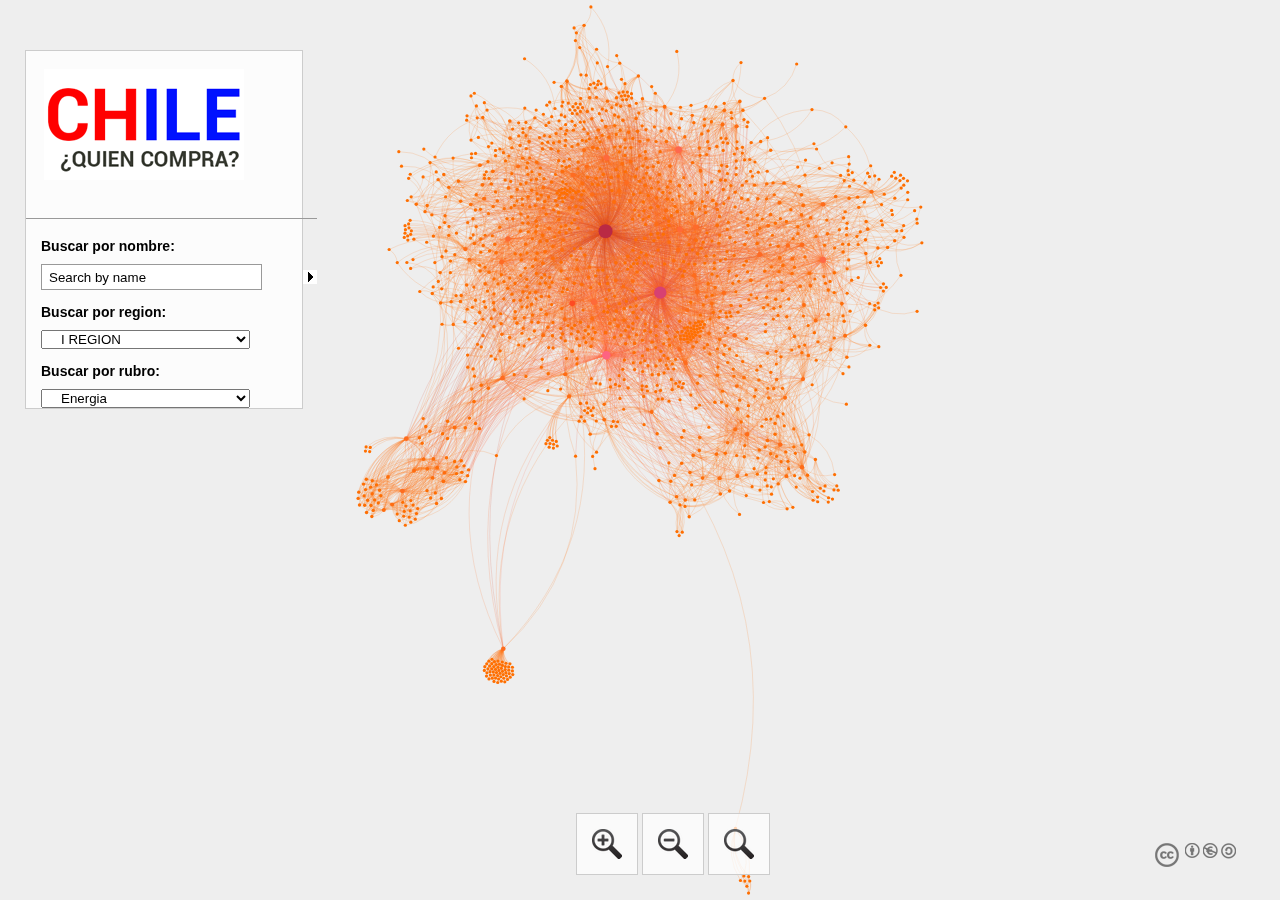
<file: index.html>
<!DOCTYPE html>
<html xmlns="http://www.w3.org/1999/xhtml" xml:lang="en-gb" lang="en" xmlns:og="http://opengraphprotocol.org/schema/" xmlns:fb="http://www.facebook.com/2008/fbml" itemscope itemtype="http://schema.org/Map">

<head>
<title>OII Network Visualisation Example</title>
<meta http-equiv="Content-Type" content="text/html; charset=UTF-8" />
<meta charset="utf-8">
<meta name="viewport" content="width=device-width,height=device-height,initial-scale=1,user-scalable=no" />
<meta http-equiv="X-UA-Compatible" content="IE=Edge" />


<!--[if IE]><script type="text/javascript" src="js/excanvas.js"></script><![endif]--> <!-- js/default.js -->
  <script src="js/jquery/jquery.min.js" type="text/javascript"></script>
  <script src="js/sigma/sigma.min.js" type="text/javascript" language="javascript"></script>
    <script src="js/sigma/sigma.parseJson.js" type="text/javascript" language="javascript"></script>
  <script src="js/fancybox/jquery.fancybox.pack.js" type="text/javascript" language="javascript"></script>
  <script src="js/main.js" type="text/javascript" language="javascript"></script>

  <link rel="stylesheet" type="text/css" href="js/fancybox/jquery.fancybox.css"/>
  <link rel="stylesheet" href="css/style.css" type="text/css" media="screen" />
  <link rel="stylesheet" media="screen and (max-height: 770px)" href="css/tablet.css" />
</head>


<body>
  <div class="sigma-parent">
    <div class="sigma-expand" id="sigma-canvas"></div>
  </div>
<div id="mainpanel">
  <div class="col">
	<div id="maintitle" style="background-image: url('images/CHILEQUIENCOMPRA.png'); height:111px; width:auto;"></div>
</div>
    <div class="b1" style="width:100%;">
    <form>
      <div id="search" class="cf" style="width:100%; padding-left:15px;"><h2>Buscar por nombre:</h2>
        <input type="text" name="search" value="Search by name" class="empty"/><div class="state"></div>
        <div class="results"></div>
      </div>
      <br>
	  <div id="Region" class="cf" style="padding-left:15px;"><h2>Buscar por region:</h2>
        <select >
        <option>I REGION</option>
        <option>Ii REGION</option>
        <option>III REGION</option>
        <option>IV REGION</option>
        <option>V REGION</option>
        <option>VI REGION</option>
        <option>VII REGION</option>
        <option>VIII REGION</option>
        <option>IX REGION</option>
        <option>X REGION</option>
        <option>XI REGION</option>
        <option>XII REGION</option>
        <option>XIII REGION</option>
        <option>RM</option>
        </select><div class="state">
		</div>
        <div class="results"></div>
      </div>
      <br>
      <div id="filter" class="cf" style="padding-left:15px;"><h2>Buscar por rubro:</h2>
        <select >
          <option>Energia</option>
          <option>Salud</option>
          <option>Transporte</option>
          <option>Agricultura</option>

        </select><div class="state">
        </div>
        <div class="results"></div>
      </div>
      <div class="cf" id="attributeselect"><h2>Selector de cluster:</h2>
        <div class="select">Select Group</div>
	<div class="list cf"></div>
      </div>
    </form>
    </div>
  </div>
  <div id="information">
  </div>
</div>
	<div id="zoom">
  		<div class="z" rel="in"></div> <div class="z" rel="out"></div> <div class="z" rel="center"></div>
	</div>
	<div id="copyright">
		<a rel="license" href="http://creativecommons.org/licenses/by-nc-sa/3.0/"><img alt="Creative Commons License" style="border-width:0" src="images/CC.png" /></a></div>
	</div>
<div id="attributepane">
<div class="text">
	<div title="Close" class="left-close returntext"><div class="c cf"><span>Empresas relacionadas:</span></div></div>
<div class="headertext">
	<span>Panel de información</span>
</div>
  <div>
    <div class="name" style="display: none;"></div>
    <div class="data" style="display: none;"></div>
    <div class="p">Conexiones:</div>
    <div class="link">
      <ul>
        <li>Monto mínimo ofrecido:</li>
        <li>Probabilidad de adjudicación:</li>
      </ul>
    </div>
  </div>
</div>

<div id="developercontainer">
	<a href="http://www.oii.ox.ac.uk" title="Oxford Internet Institute"><div id="oii"><span>OII</span></div></a>
	<a href="http://jisc.ac.uk" title="JISC"><div id="jisc"><span>JISC</span></div></a>	
</div>
<script type="text/javascript">

  var _gaq = _gaq || [];
  _gaq.push(['_setAccount', 'UA-21293169-4']);
  _gaq.push(['_setDomainName', 'none']);
  _gaq.push(['_setAllowLinker', true]);
  _gaq.push(['_trackPageview']);

  (function() {
    var ga = document.createElement('script'); ga.type = 'text/javascript'; ga.async = true;
    ga.src = ('https:' == document.location.protocol ? 'https://ssl' : 'http://www') + '.google-analytics.com/ga.js';
    var s = document.getElementsByTagName('script')[0]; s.parentNode.insertBefore(ga, s);
  })();

</script>
</body>
</html>
</file>
<file: css/style.css>
* {
padding: 0px;
margin: 0px;
}
select {
	width: 80%;
	margin: 0 auto;
	padding-left: 15px;
}
.cf:before, .cf:after {
	content: "";
	display: table;
}

.cf:after {
	clear: both;
}

.cf {
	zoom: 1;
}

html,body {
	width: 100%;
	height: 100%;
	margin: 0px;
	padding: 0px;
	font-size: 12px;
	font-family: sans-serif;
	line-height:1.25em;
}

.sigma-parent {
	position: relative;
	height: 100%;
}

.sigma-expand {
	position: absolute;
	width: 100%;
	height: 100%;
	top: 0;
	left: 0;
	background-color: #eee;
	background-position: center center;
	background-repeat: no-repeat;
	-webkit-touch-callout: none;
	-webkit-user-select: none;
	-khtml-user-select: none;
	-moz-user-select: none;
	-ms-user-select: none;
	user-select: none;
}

canvas#sigma_bg_1 {
	display: none;
}

#attributepane {
   	display: block;	
	display: none;
    position:absolute;
    height:auto;
    bottom:0;
    top:0;
    right:0;
	width: 240px;
	background-color: #fff;
	margin: 0;
	word-wrap: break-word;
	background-color:rgba(255,255,255,0.8);
	border-left: 1px solid #ccc;
	padding: 0px 18px 0px 18px;	
	z-index: 1;
}


#attributepane .text {
	height:100%;
}

#attributepane .headertext {
	color: #000;
	margin-bottom: 5px;
	height: 14px;
	border-bottom: 1px solid #999;
	padding: 0px 0 10px 0;
	font-size:16px;
	font-weight:bold;
}


#attributepane .returntext em {
	background-image: url('../images/sprite.png');
	background-repeat: no-repeat;
	display: block;
	width: 20px;
	height: 20px;
	background-position: -91px -13px;
	float: left;
}

#attributepane .returntext span {
	padding-left: 5px;
	display: block;
}

#attributepane .close {
	padding-left: 14px;
	margin-top: 10px;
}

#attributepane .close .c {
	border-top: 2px solid #999;
	padding: 10px 0 14px 0;
}

#attributepane .close em {
background-image: url('../images/sprite.png');
background-repeat: no-repeat;
background-position: -11px -13px;
display: block;
width: 24px;
height: 16px;
float: left;
}

#attributepane .close span {
display: block;
width: 151px;
float: left;
}

#attributepane .nodeattributes {
	display:block;
	height:85%;
	overflow-y: scroll;
	overflow-x: hidden;
	border-bottom:1px solid #999;
}

#attributepane .name {
font-size: 14px;
cursor: default;
padding-bottom: 10px;
padding-top: 18px;
font-weight:bold;
}

#attributepane .data {

}

#attributepane .data .plus {
background-repeat: no-repeat;
background-image: url('../images/sprite.png');
background-position: -171px -122px;
width: 22px;
height: 20px;
float: left;
display: block;
}

#attributepane .link {
padding: 0 0 0 4px;
}

#attributepane .link li {
padding-top: 2px;
cursor:pointer;
}

#attributepane .p {
padding-top: 10px;
font-weight: bold;
font-size:14px;
}

.left-close {
background-image: url('../images/fancybox_sprite.png');
margin-left:-37px;
z-index:99999;
cursor: pointer;
padding-left:31px;
line-height:36px;
background-repeat: no-repeat;
margin-bottom:25px;
font-weight: bold;
font-size:14px;

}

#developercontainer {
	margin-left:25px;
	margin-bottom:25px;
	position:fixed;
	bottom:0;
}

#jisc {
width: 71px;
height: 56px;
background-image: url('../images/jisc-logo-small.png');
background-repeat: no-repeat;
display:inline-block;
}

#jisc span {
	display:none;
}

#oii {
width: 227px;
height: 56px;
background-image: url('../images/oii_text.png');
background-repeat: no-repeat;
display:inline-block;
margin-right:10px;

}

#oii span {
	display:none;
}

#maintitle {
width: 100%;
height: 72px;
background-repeat: no-repeat;
margin-bottom:20px;
}

#maintitle h1 {
display: none;
}

#mainpanel {
margin-top: 50px;
margin-left: 25px;
background:#fff;
background-color:rgba(255,255,255,0.8);
border:1px solid #ccc;
z-index:20;
position:fixed;
top:0;
}

#mainpanel .b1 {
padding: 0px 0 0 0;
}

#mainpanel .col {
width: 240px;
padding: 18px 18px 18px 18px;
margin: 0;

}

#title {
font-weight: bold;
}

#titletext {
padding: 6px 0 10px 0;
}

#info {
	padding-bottom:15px;
}


#search {
	border-top: 1px solid #999;
	padding: 20px 0 0px 2px;
}

#search input[name=search] {
border: 1px solid #999;
background-color: #fff;
padding: 5px 7px 4px 7px;
width: 205px;
color: #000;
}

#search input.empty {
color: #000;
}

#search .state {
width: 14px;
height: 14px;
background-image: url('../images/sprite.png');
float: right;
margin-top: 6px;
cursor: pointer;
background-position: -131px -13px;
}

#search .state.searching {
background-position: -11px -13px;
}

#search .results {
	display: none;
/*	border: 1px solid #999;*/
	margin: 6px;
	/*height: 150px;*/
	overflow-y: scroll;
	overflow-x: hidden;
}

#search .results b {
padding-left: 2px;
}

#search .results a {
padding: 1px 2px;
display: block;
cursor: pointer;
text-decoration: none;
color: #000;
}

#search .results a:hover {
background-color: #999;
color: #fff;
}

#attributeselect {
margin: 20px 0 13px 0 ;
-webkit-touch-callout: none;
-webkit-user-select: none;
-khtml-user-select: none;
-moz-user-select: none;
-ms-user-select: none;
user-select: none;
}

#attributeselect .select {
	border: 1px solid #999;
	padding: 5px 7px 4px 7px;
	color: #fff;
	cursor: pointer;
	background-color: #999;
	background-image: url('../images/sprite.png');
	background-repeat: no-repeat;
	background-position: 200px -144px;
}

#attributeselect .close {
background-position: 200px -8px;
}

#attributeselect .list {
	display: none;
	border: 1px solid 
	#999;
	padding: 6px;
	height: 150px;
	width: 226px;
	overflow-y: scroll;
	overflow-x: hidden;
	background-color: #999;
	/*position: relative;
		left: 240px;
		bottom: 164px;*/
	position:absolute;
	margin-left: 240px;
	margin-top:-164px;
	color: white;
}	

#attributeselect .list a {
display:block;
padding: 2px;
text-decoration: none;
color: #fff;
}

#attributeselect .list a:hover {
background-color: #fff;
color: #000;
}

.link h2 {
font-size: 1em;
padding-top: 1em;
}

#mainpanel dl {
	padding-bottom:10px;
}

#mainpanel h2 {
	font-size:14px;
}

#mainpanel dt {
width: 20px;
height: 20px;
float: left;
background-repeat: no-repeat;
background-image: url('../images/sprite.png');
}

#legend dl {
}

#mainpanel h2 {
	padding-bottom:10px;
}

#legend dd {
margin-bottom: 8px;
color: #000;
}

#mainpanel .infos dd {
margin-bottom: 12px;
}

#mainpanel .node {
background-position: -11px -119px;
}

#mainpanel .edge {
background-position: -51px -122px;
}

#mainpanel .colours {

background-image:url('../images/rainbow.png');

}
#legend .note {
margin-bottom: 8px;

}

#mainpanel .regions {
background-position: -171px -13px;
}

#mainpanel .download {
background-position: -51px -13px;
}

#mainpanel .moreinformation {
background: url('../images/info.png');
background-repeat: no-repeat;
margin-left: 5px;
}

#copyright {
	margin:0 auto;	
	position: fixed;
	right: 40px;
	bottom: 25px;
	z-index:0;
}

#copyright a {
color: #000;
}

#copyright .explanation {
display: none;
}

#zoom {
	z-index:999;
	position: fixed;
	left: 45%;
	bottom: 25px;
	margin:0 auto;
	padding: 0;
	-webkit-touch-callout: none;
	-webkit-user-select: none;
	-khtml-user-select: none;
	-moz-user-select: none;
	-ms-user-select: none;
	user-select: none;
	text-align:left;
}

#zoom .z {
	background:#fff;
	background-color:rgba(255,255,255,0.7);
	width: 60px;
	height: 60px;
	cursor: pointer;
	border:1px solid #ccc;
	float:left;
	margin-right:4px;
	background-repeat:no-repeat;
}

#zoom .z[rel=center] {
	background-image: url('../images/zoom_reset.png');
	background-position:center;
}

#zoom .z[rel=in] {
	background-image: url('../images/zoom_in.png');
	background-position:center; 
}

#zoom .z[rel=out] {
	background-image: url('../images/zoom_out.png');
	background-position:center; 
}

.line {
	font-size: 12px;
	color: #000;
	text-decoration: none;
	font-weight: bold;
	cursor: pointer;
	cursor: hand;
}

#information {
display: none;
background: #fff;
padding: 1px 10px 10px 10px;
}

#information h3 {
margin: 14px 0 4px 0;
}

#information p {
margin: 0 0 4px 0;
}

#information .button {
width: 14px;
height: 14px;
background-image: url('../images/sprite.png');
border: 1px solid #999;
display: inline-block;
*display: inline;
*zoom: 1;
}

#information .button span {
display: none;
}

#information .button.plus {
background-position: -91px -122px; 
}

#information .button.moins {
background-position: -131px -122px;
}

#minify {
background-color: #fff;
padding: 4px 4px 4px 25px;
cursor: pointer;
background-image: url('../images/sprite.png');
background-repeat: no-repeat;
background-position: -167px -118px;
position: absolute;
top: 65px;
left: 15px;
display: none;
}

#minifier {
position: absolute;
width: 20px;
height: 16px;
background-image: url('../images/sprite.png');
background-repeat: no-repeat;
background-position: -45px -147px;
cursor: pointer;
display: none;
}
</file>
<file: css/tablet.css>
#developercontainer {
	display:none;
}
</file>
